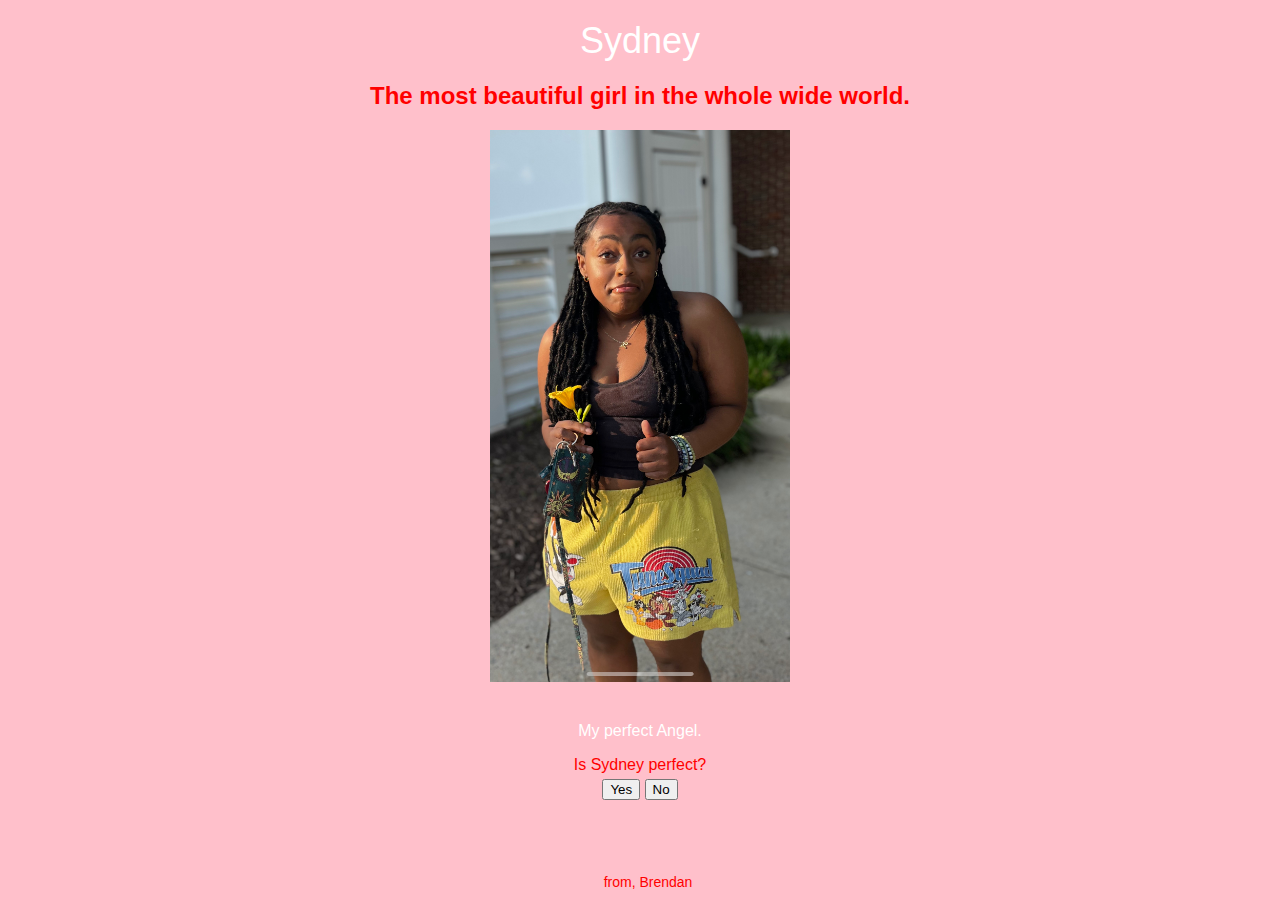
<file: index.html>
<!DOCTYPE html>
<html>
<head>
    <title>Sydney</title>
    <link rel="stylesheet" type="text/css" href="style.css">
</head>
<body>
    <header>Sydney</header>
    <h2>The most beautiful girl in the whole wide world.</h2>
    <img src="syd-flower.jpeg" alt="Picture of Sydney holding a flower">
    <p>My perfect Angel.</p>
    <div id="question">
        <p>Is Sydney perfect?</p>
        <button onclick="giveAnswer('yes')">Yes</button>
        <button onclick="giveAnswer('no')">No</button>
        <p id="answer"></p>
    </div>
    <footer>from, Brendan</footer>
    <script src="syd-website-script.js"></script>
</body>
</html>
</file>
<file: style.css>
body {
    background-color: pink;
    font-family: Arial, sans-serif;
    text-align: center;
}

header {
    font-size: 36px;
    margin-top: 20px;
    color: white;
}

h2 {
    color: red;
    margin-bottom: 20px;
}

img {
    width: 300px;
    height: auto;
    margin-bottom: 20px;
}

#question p {
    margin: 5px;
    color:red;
}

footer {
    font-size: 14px;
    position: absolute;
    bottom: 10px;
    width: 100%;
    color: red;
}

p {
    color: white;
}
</file>
